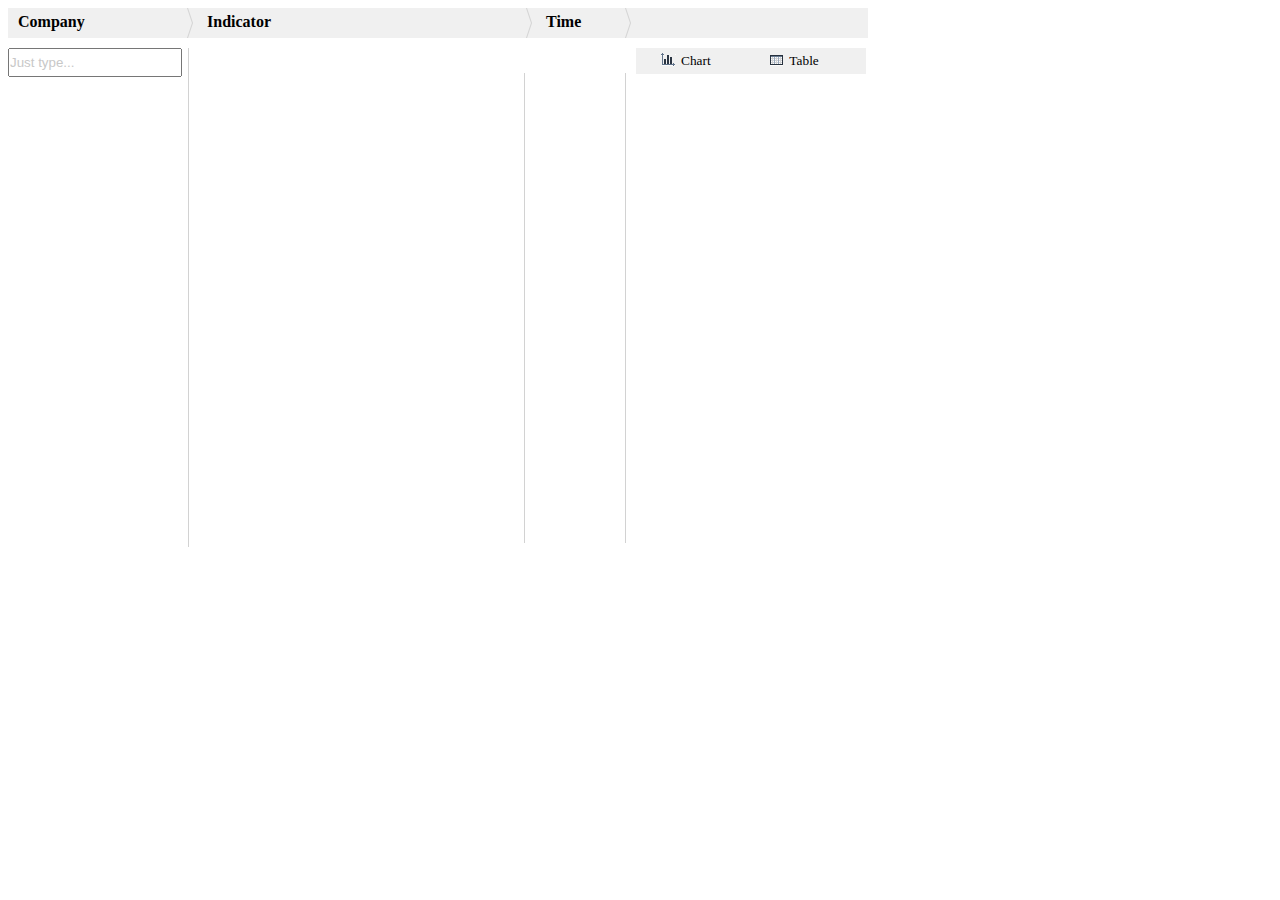
<file: f500/index.html>
﻿<!DOCTYPE html PUBLIC "-//W3C//DTD XHTML 1.0 Transitional//EN" "http://www.w3.org/TR/xhtml1/DTD/xhtml1-transitional.dtd">
<html xmlns="http://www.w3.org/1999/xhtml">
<head>
	<script type="text/javascript" src="http://code.jquery.com/jquery-1.7.2.min.js"></script>
	<script type="text/javascript" src="http://dev.knoema.com/app-script?version=2.0"></script>	
	<script type="text/javascript" src="js/fyn.js?version=1.1"></script>
	<link rel="stylesheet" href="css/site.css" type="text/css" />
	<title>Find your number </title>
</head>
<body>
	<div id="app-holder">
		<div id="steps">
			<div id="company">
				<span>Company</span>
				<img src="img/separator.png" alt="" />
			</div>
			<div id="indicator">
				<span>Indicator</span>
				<img src="img/separator.png" alt="" />
			</div>
			<div id="time">
				<span>Time</span>
				<img src="img/separator.png" alt=""  />
			</div>
		</div>
		<div class="step-container company">
			<input type="text" id="filter-company" value="Just type..." />
			<div id="list-company">
			</div>
		</div>
		<div class="step-container indicator">
			<div id="list-indicator">
			</div>
		</div>
		<div class="step-container time">
			<div id="list-time">
			</div>
		</div>
		<div class="last-step-container">
			<div id="result">
			</div>
			<div id="options">
				<div>
					<img src="img/chart.png" alt="chart" />
					<span>Chart</span>
				</div>
				<div>
					<img src="img/table.png" alt="table" />
					<span>Table</span>
				</div>
			</div>
			<div id="visualization">
			</div>
		</div>
	</div>
</body>
</html>
</file>
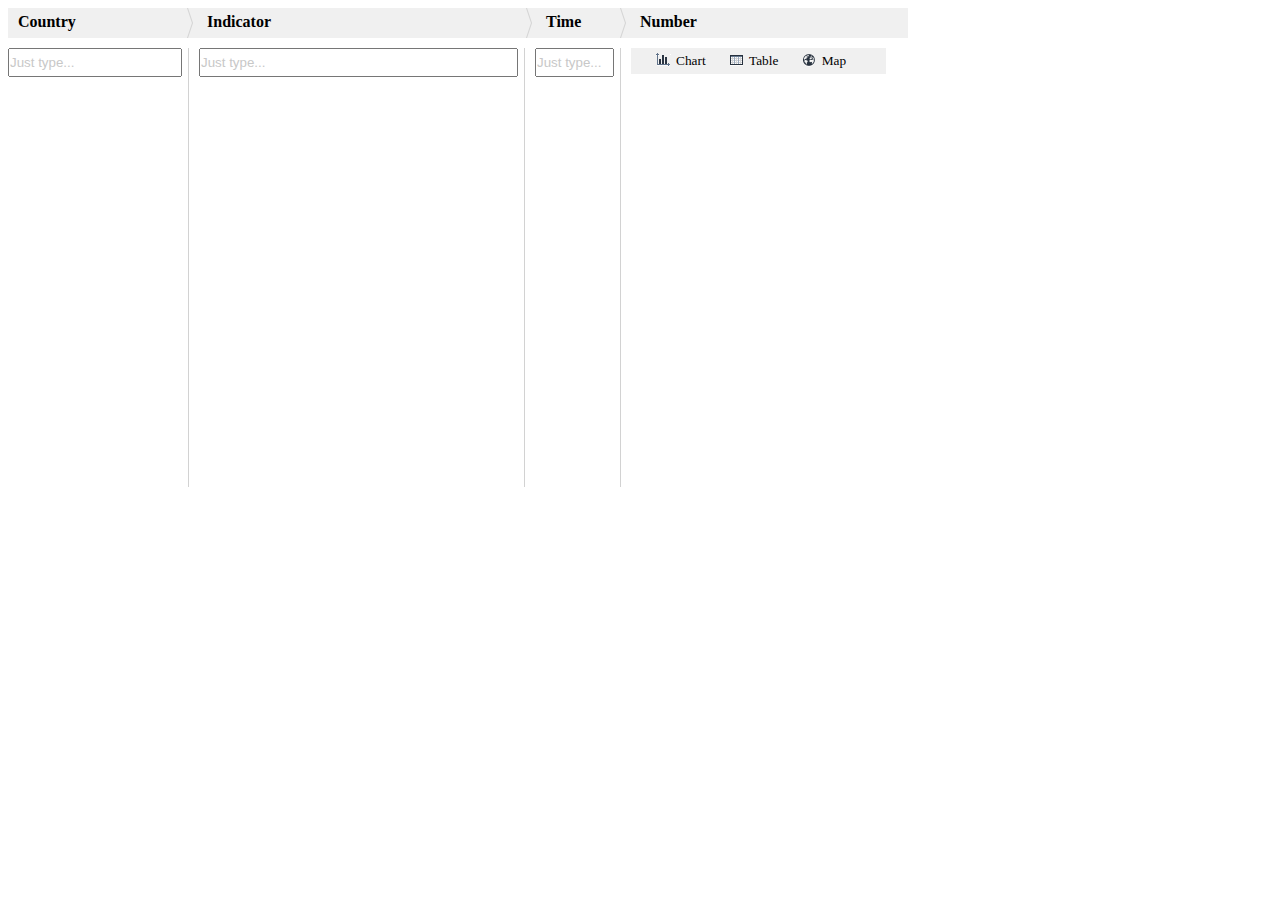
<file: fyn-Africa/index.html>
﻿<!DOCTYPE html PUBLIC "-//W3C//DTD XHTML 1.0 Transitional//EN" "http://www.w3.org/TR/xhtml1/DTD/xhtml1-transitional.dtd">
<html xmlns="http://www.w3.org/1999/xhtml">
<head>
	<script type="text/javascript" src="http://code.jquery.com/jquery-1.7.2.min.js"></script>
	<script type="text/javascript" src="http://dev.knoema.com/app-script?version=1.0"></script>	
	<script type="text/javascript" src="js/fyn.js?version=1.1"></script>
	<link rel="stylesheet" href="css/site.css" type="text/css" />
	<title>Find your number </title>
</head>
<body>
	<div id="app-holder">
		<div id="steps">
			<div id="country">
				<span>Country</span>
				<img src="img/separator.png" alt="" />
			</div>
			<div id="indicator">
				<span>Indicator</span>
				<img src="img/separator.png" alt="" />
			</div>
			<div id="time">
				<span>Time</span>
				<img src="img/separator.png" alt="" />
			</div>
			<div id="number">
				<div>
					Number</div>
			</div>
		</div>
		<div class="step-container country">
			<input type="text" id="filter-country" value="Just type..." />
			<div id="list-country">
			</div>
		</div>
		<div class="step-container indicator">
			<input type="text" id="filter-indicator" value="Just type..." />
			<div id="list-indicator">
			</div>
		</div>
		<div class="step-container time">
			<input type="text" id="filter-time" value="Just type..." />
			<div id="list-time">
			</div>
		</div>
		<div class="last-step-container">
			<div id="result">
			</div>
			<div id="options">
				<div>
					<img src="img/chart.png" alt="chart" />
					<span>Chart</span>
				</div>
				<div>
					<img src="img/table.png" alt="table" />
					<span>Table</span>
				</div>
				<div>
					<img src="img/map.png" alt="map" />
					<span>Map</span>
				</div>
			</div>
			<div id="visualization">
			</div>
		</div>
	</div>
</body>
</html>
</file>
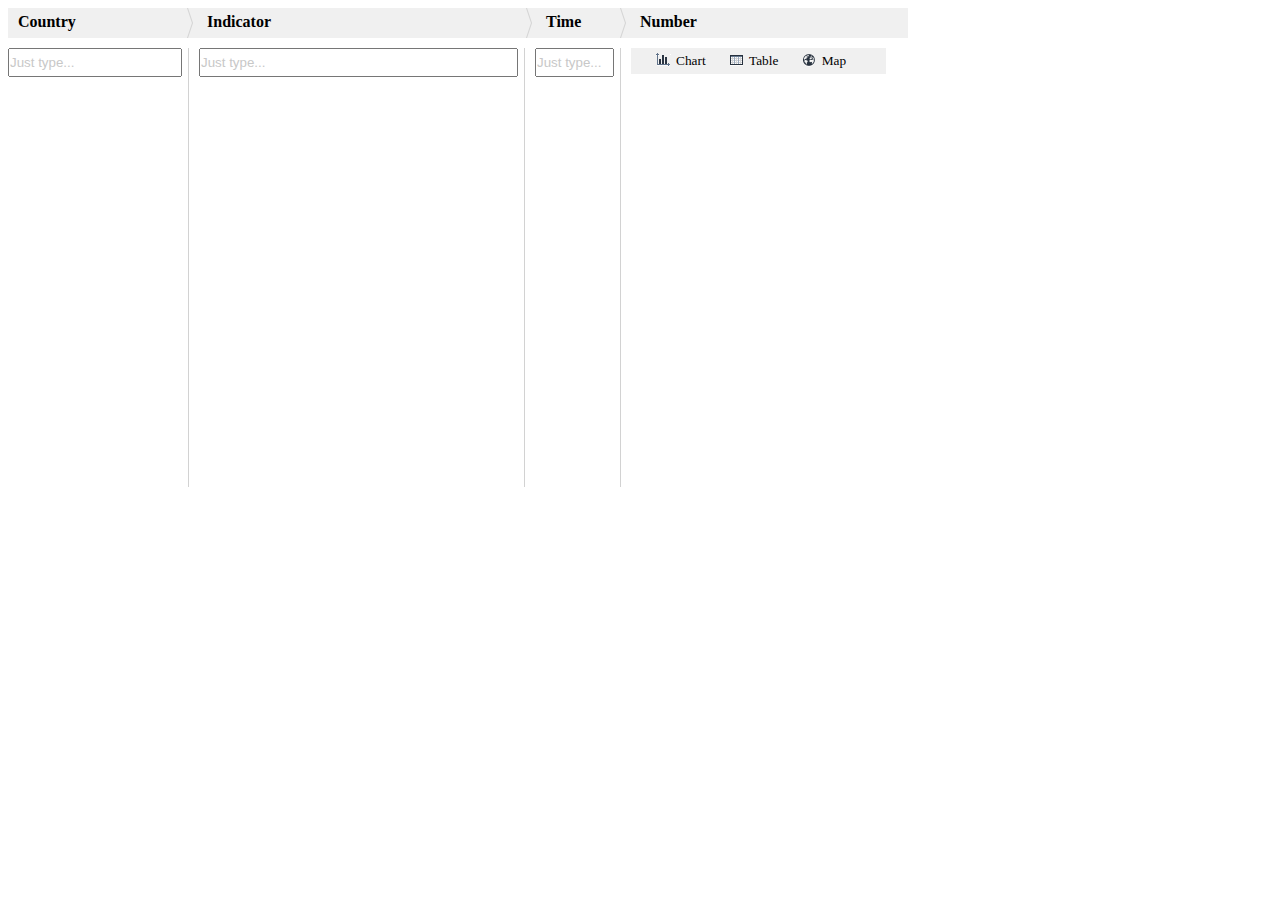
<file: fyn-ustravel/index.html>
﻿<!DOCTYPE html PUBLIC "-//W3C//DTD XHTML 1.0 Transitional//EN" "http://www.w3.org/TR/xhtml1/DTD/xhtml1-transitional.dtd">
<html xmlns="http://www.w3.org/1999/xhtml">
<head>
	<script type="text/javascript" src="http://code.jquery.com/jquery-1.7.2.min.js"></script>
	<script type="text/javascript" src="http://dev.knoema.com/app-script?version=1.0"></script>	
	<script type="text/javascript" src="js/fyn.js?version=1.1"></script>
	<link rel="stylesheet" href="css/site.css" type="text/css" />
	<title>Find your number </title>
</head>
<body>
	<div id="app-holder">
		<div id="steps">
			<div id="country">
				<span>Country</span>
				<img src="img/separator.png" alt="" />
			</div>
			<div id="indicator">
				<span>Indicator</span>
				<img src="img/separator.png" alt="" />
			</div>
			<div id="time">
				<span>Time</span>
				<img src="img/separator.png" alt="" />
			</div>
			<div id="number">
				<div>
					Number</div>
			</div>
		</div>
		<div class="step-container country">
			<input type="text" id="filter-country" value="Just type..." />
			<div id="list-country">
			</div>
		</div>
		<div class="step-container indicator">
			<input type="text" id="filter-indicator" value="Just type..." />
			<div id="list-indicator">
			</div>
		</div>
		<div class="step-container time">
			<input type="text" id="filter-time" value="Just type..." />
			<div id="list-time">
			</div>
		</div>
		<div class="last-step-container">
			<div id="result">
			</div>
			<div id="options">
				<div>
					<img src="img/chart.png" alt="chart" />
					<span>Chart</span>
				</div>
				<div>
					<img src="img/table.png" alt="table" />
					<span>Table</span>
				</div>
				<div>
					<img src="img/map.png" alt="map" />
					<span>Map</span>
				</div>
			</div>
			<div id="visualization">
			</div>
		</div>
	</div>
</body>
</html>
</file>
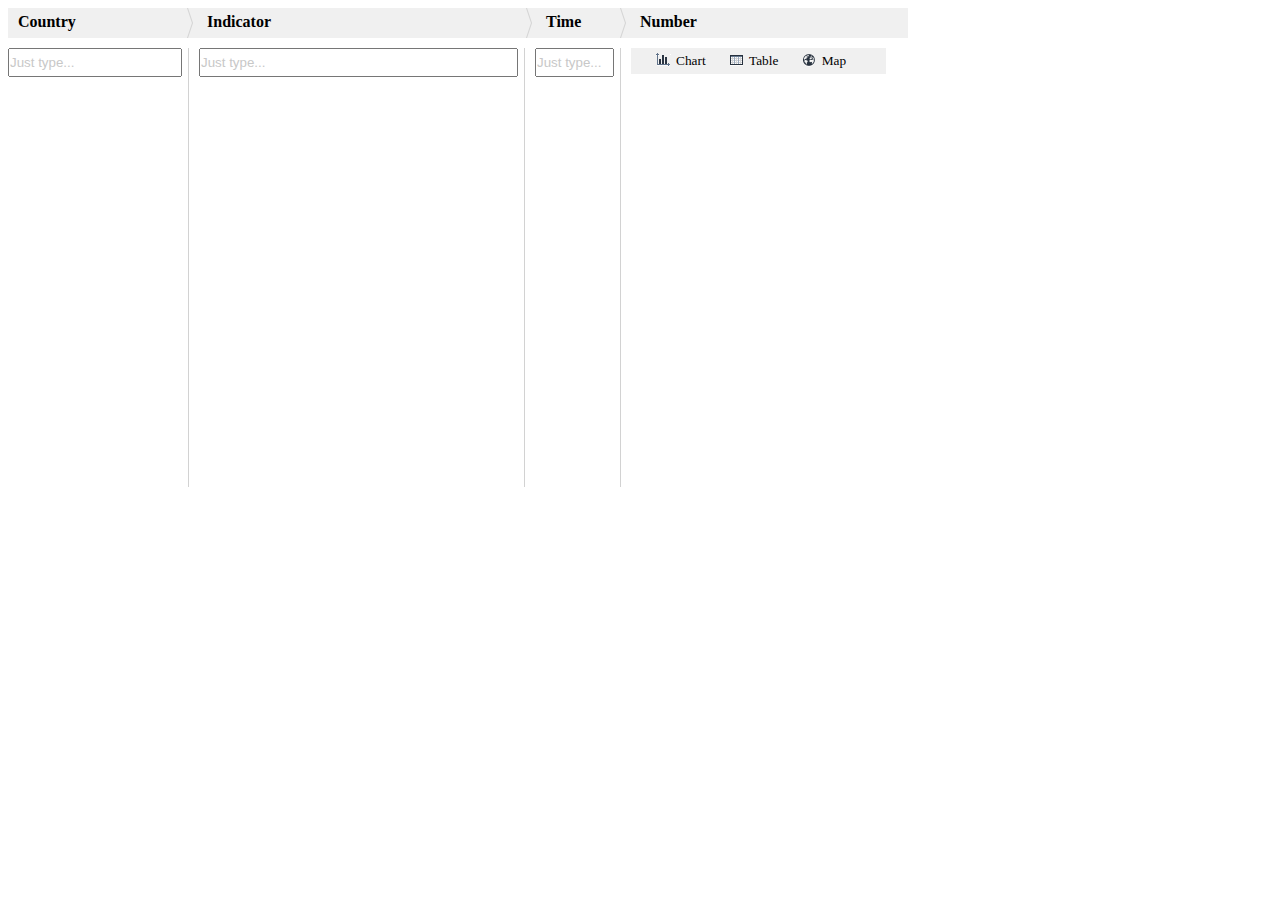
<file: fyn/index.html>
﻿<!DOCTYPE html PUBLIC "-//W3C//DTD XHTML 1.0 Transitional//EN" "http://www.w3.org/TR/xhtml1/DTD/xhtml1-transitional.dtd">
<html xmlns="http://www.w3.org/1999/xhtml">
<head>
	<script type="text/javascript" src="http://code.jquery.com/jquery-1.7.2.min.js"></script>
	<script type="text/javascript" src="http://dev.knoema.com/app-script?version=2.0"></script>	
	<script type="text/javascript" src="js/fyn.js?version=1.1"></script>
	<link rel="stylesheet" href="css/site.css" type="text/css" />
	<title>Find your number </title>
</head>
<body>
	<div id="app-holder">
		<div id="steps">
			<div id="country">
				<span>Country</span>
				<img src="img/separator.png" alt="" />
			</div>
			<div id="indicator">
				<span>Indicator</span>
				<img src="img/separator.png" alt="" />
			</div>
			<div id="time">
				<span>Time</span>
				<img src="img/separator.png" alt="" />
			</div>
			<div id="number">
				<div>
					Number</div>
			</div>
		</div>
		<div class="step-container country">
			<input type="text" id="filter-country" value="Just type..." />
			<div id="list-country">
			</div>
		</div>
		<div class="step-container indicator">
			<input type="text" id="filter-indicator" value="Just type..." />
			<div id="list-indicator">
			</div>
		</div>
		<div class="step-container time">
			<input type="text" id="filter-time" value="Just type..." />
			<div id="list-time">
			</div>
		</div>
		<div class="last-step-container">
			<div id="result">
			</div>
			<div id="options">
				<div>
					<img src="img/chart.png" alt="chart" />
					<span>Chart</span>
				</div>
				<div>
					<img src="img/table.png" alt="table" />
					<span>Table</span>
				</div>
				<div>
					<img src="img/map.png" alt="map" />
					<span>Map</span>
				</div>
			</div>
			<div id="visualization">
			</div>
		</div>
	</div>
</body>
</html>
</file>
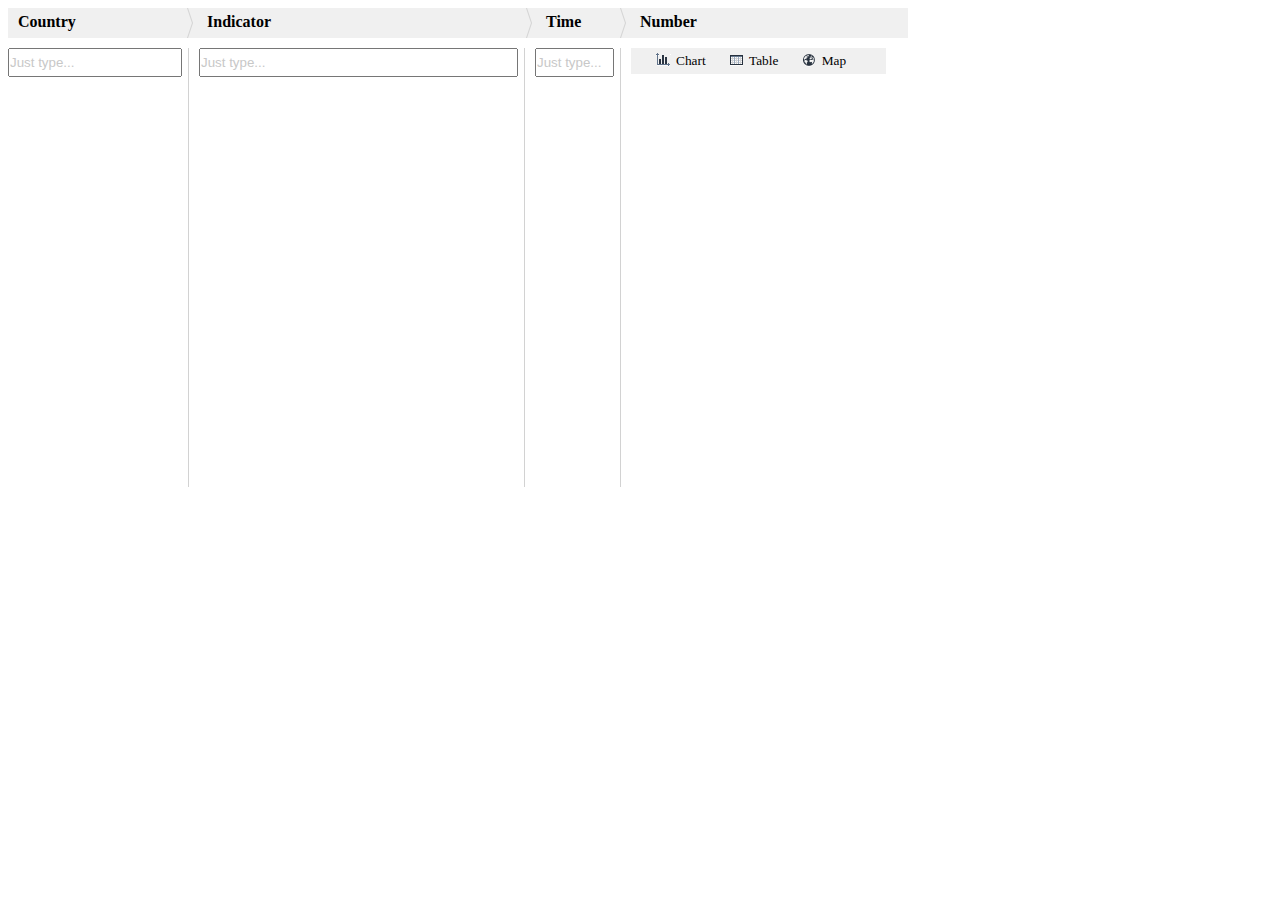
<file: Knoema.Applications.Fyn/index.html>
﻿<!DOCTYPE html PUBLIC "-//W3C//DTD XHTML 1.0 Transitional//EN" "http://www.w3.org/TR/xhtml1/DTD/xhtml1-transitional.dtd">
<html xmlns="http://www.w3.org/1999/xhtml">
<head>
	<script type="text/javascript" src="js/jquery-1.7.min.js"></script>
	<script type="text/javascript" src="js/fyn.js"></script>
	<script type="text/javascript" src="http://dev.knoema.org/js/knoema-app.js"></script>
	<script type="text/javascript">
		function InitApplication() {

			var app = new apps.findYourNumber();
			app.init();
		}
	</script>
	<link rel="stylesheet" href="css/site.css" type="text/css" />
	<title>Find your number </title>
</head>
<body>
	<div id="app-holder">
		<div id="steps">
			<div id="country">
				<span>Country</span>
				<img src="img/separator.png" alt="" />
			</div>
			<div id="indicator">
				<span>Indicator</span>
				<img src="img/separator.png" alt="" />
			</div>
			<div id="time">
				<span>Time</span>
				<img src="img/separator.png" alt="" />
			</div>
			<div id="number">
				<div>
					Number</div>
			</div>
		</div>
		<div class="step-container country">
			<input type="text" id="filter-country" value="Just type..." />
			<div id="list-country">
			</div>
		</div>
		<div class="step-container indicator">
			<input type="text" id="filter-indicator" value="Just type..." />
			<div id="list-indicator">
			</div>
		</div>
		<div class="step-container time">
			<input type="text" id="filter-time" value="Just type..." />
			<div id="list-time">
			</div>
		</div>
		<div class="last-step-container">
			<div id="result">
			</div>
			<div id="options">
				<div>
					<img src="img/chart.png" alt="chart" />
					<span>Chart</span>
				</div>
				<div>
					<img src="img/table.png" alt="table" />
					<span>Table</span>
				</div>
				<div>
					<img src="img/map.png" alt="map" />
					<span>Map</span>
				</div>
			</div>
			<div id="visualization">
			</div>
		</div>
	</div>
</body>
</html>
</file>
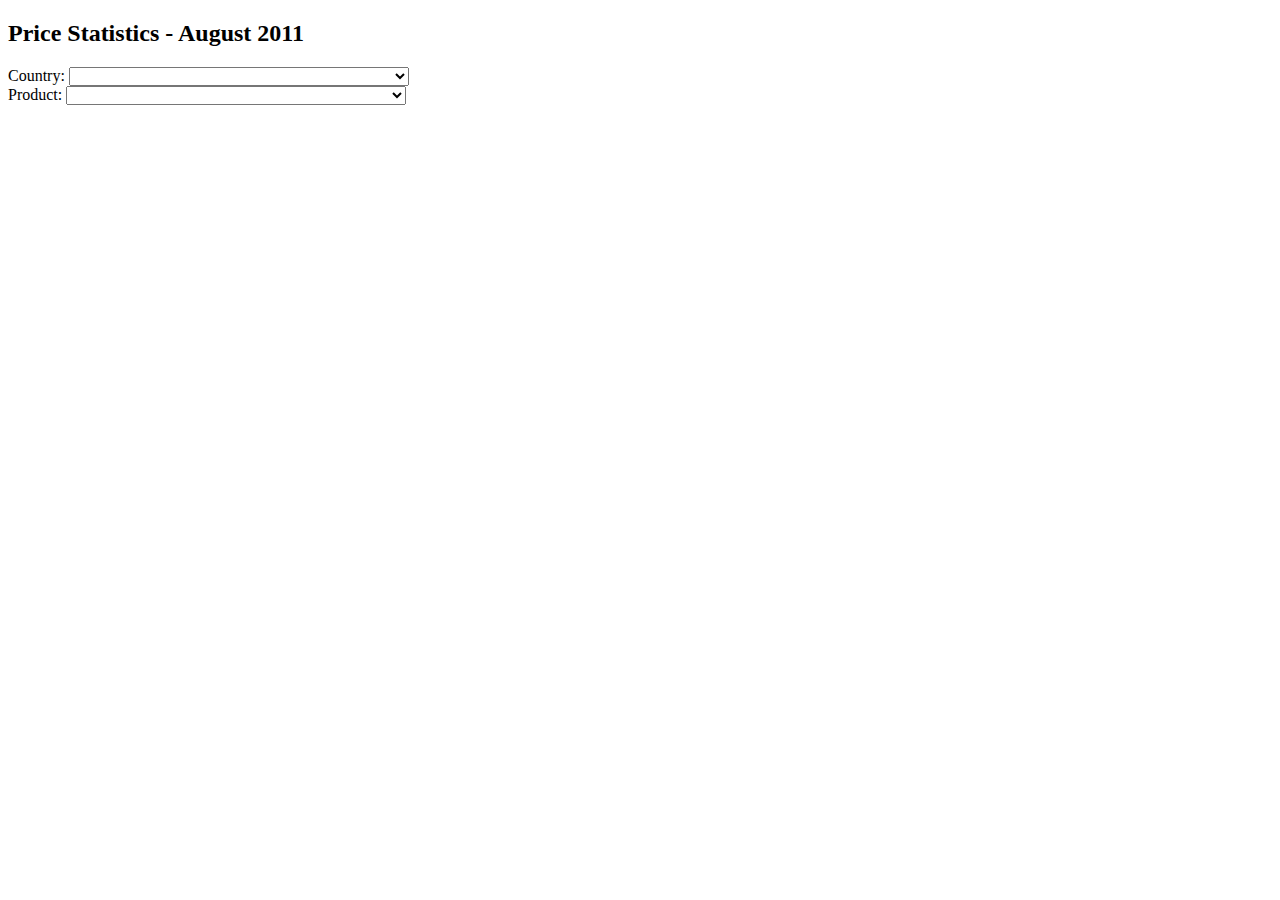
<file: sample/index.html>
<!doctype html>
<html>
<head>
	<title>Sample application </title>
	<script type="text/javascript" src="http://code.jquery.com/jquery-1.7.2.min.js"></script>
	<script type="text/javascript" src="http://dev.knoema.com/app-script?version=1.0"></script>
	<script type="text/javascript" src="js/sample.js"></script>
	<link rel="stylesheet" href="css/sample.css" type="text/css" />
</head>
<body>	
	<h2>
		Price Statistics - August 2011</h2>
	<div>
		<label for="country">
			Country:</label>
		<select id="country">
		</select>
	</div>
	<div>
		<label for="product">
			Product:</label>
		<select id="product">
		</select>
	</div>
	<div id="chart">
	</div>
</body>
</html>
</file>
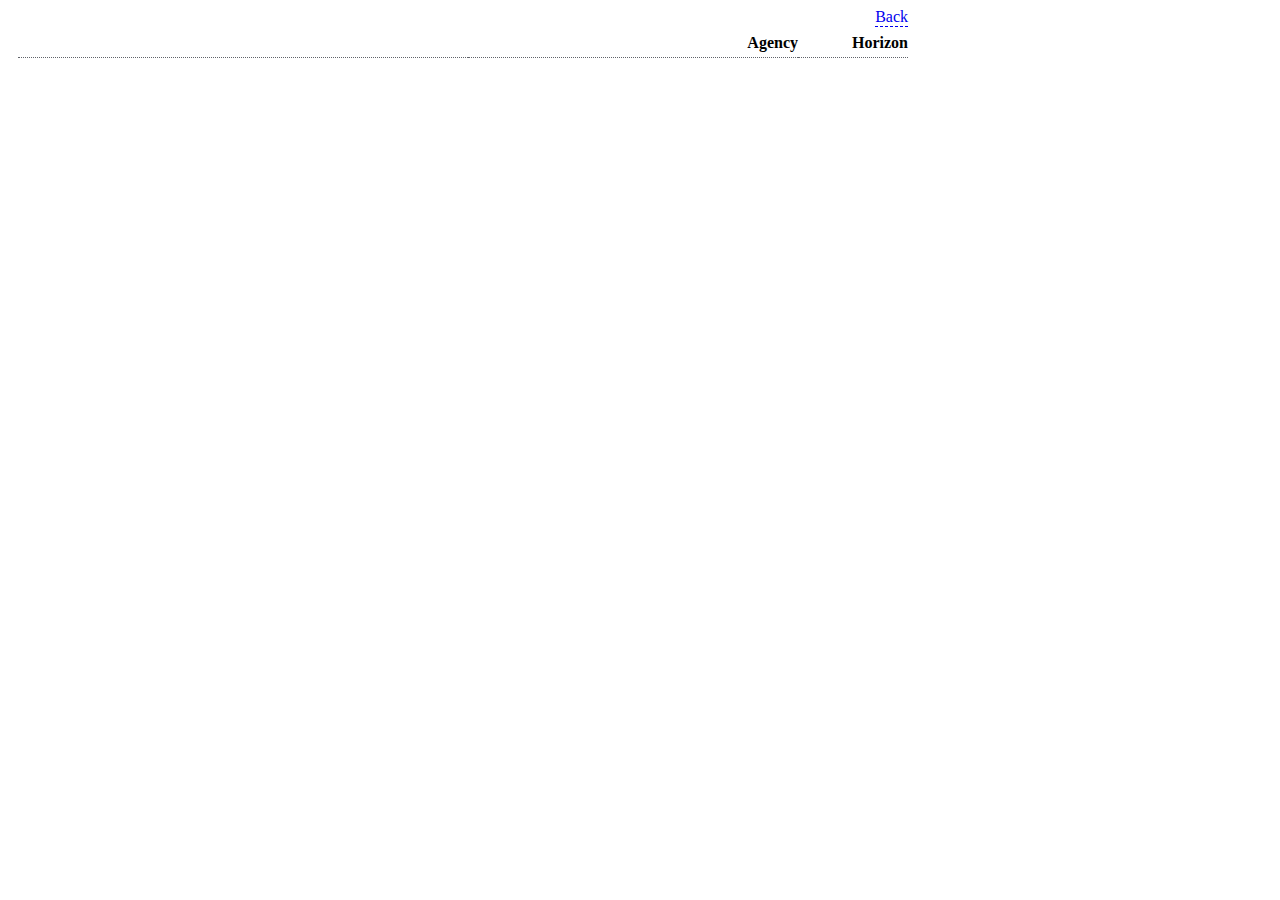
<file: ftt/explore.html>
﻿<!DOCTYPE html PUBLIC "-//W3C//DTD XHTML 1.0 Transitional//EN" "http://www.w3.org/TR/xhtml1/DTD/xhtml1-transitional.dtd">
<html xmlns="http://www.w3.org/1999/xhtml">
<head>
	<script type="text/javascript" src="http://code.jquery.com/jquery-1.7.2.min.js"></script>
	<script type="text/javascript" src="http://dev.knoema.com/app-script?version=1.0"></script>
	<script type="text/javascript" src="js/highcharts.js"></script>	
	<script type="text/javascript" src="js/ftt.js"></script>	
	<script type="text/javascript" src="js/charts.js"></script>	
	<script type="text/javascript">		
		Knoema.Helpers.ready(function () {
			var app = new apps.forecastTrackingTool();
			app.list();						
		});	
	</script>
	<link rel="stylesheet" href="css/site.css" type="text/css" />
	<title>Forecast Tracking Tool</title>
</head>
<body>
	<div id="app-holder">
		<div id="ftt-explore">
			<div id="header">
				<a href="javascript:history.go(-1)">Back</a>
				<div>
					&nbsp;
				</div>
			</div>
			<div id="filter">
				<label for="explore-filter">
					Filter:</label>
				<input type="text" id="explore-filter" />
			</div>
			<div id="tabs" style="display: none">
				<ul>
					<li class="active">List</li><li>Table</li><li>Map</li>
				</ul>
			</div>
			<div>
				<div id="list" class="tab-content">
					<div id="parameter">
						<div class="country">
							<div>
								&nbsp;
							</div>
						</div>
						<div id="countries">
						</div>
					</div>
					<div id="agency">
						<div class="country">
							<b>Agency</b></div>
						<div id="agencies">
						</div>
					</div>
					<div id="horizon">
						<div class="country">
							<b>Horizon</b></div>
						<div id="horizons">
						</div>
					</div>
				</div>
				<div class="tab-content hidden" id="table">
					<div id="statistics">
						<div id="legend-header">
							Best forecast accuracy
							<div id="tableLegend">
							</div>
						</div>
						<div id="statisticsOneYear">
						</div>
						<div id="statisticsTwoYears">
						</div>
					</div>
					<table style="display: none;">
						<tr>
							<th style="width: 60%">
								Country
							</th>
							<th style="width: 20%">
								1 year
							</th>
							<th style="width: 20%">
								2 years
							</th>
						</tr>
					</table>
				</div>
				<div class="tab-content hidden" id="map">
					<div id="map-header">
						Mean absolute error (MAE) <span class="selected">1 year</span> / <span>2 years</span>
						<div>
						</div>
					</div>
					<div id="ftt-map">
					</div>
				</div>
			</div>
		</div>
	</div>	
</body>
</html>
</file>
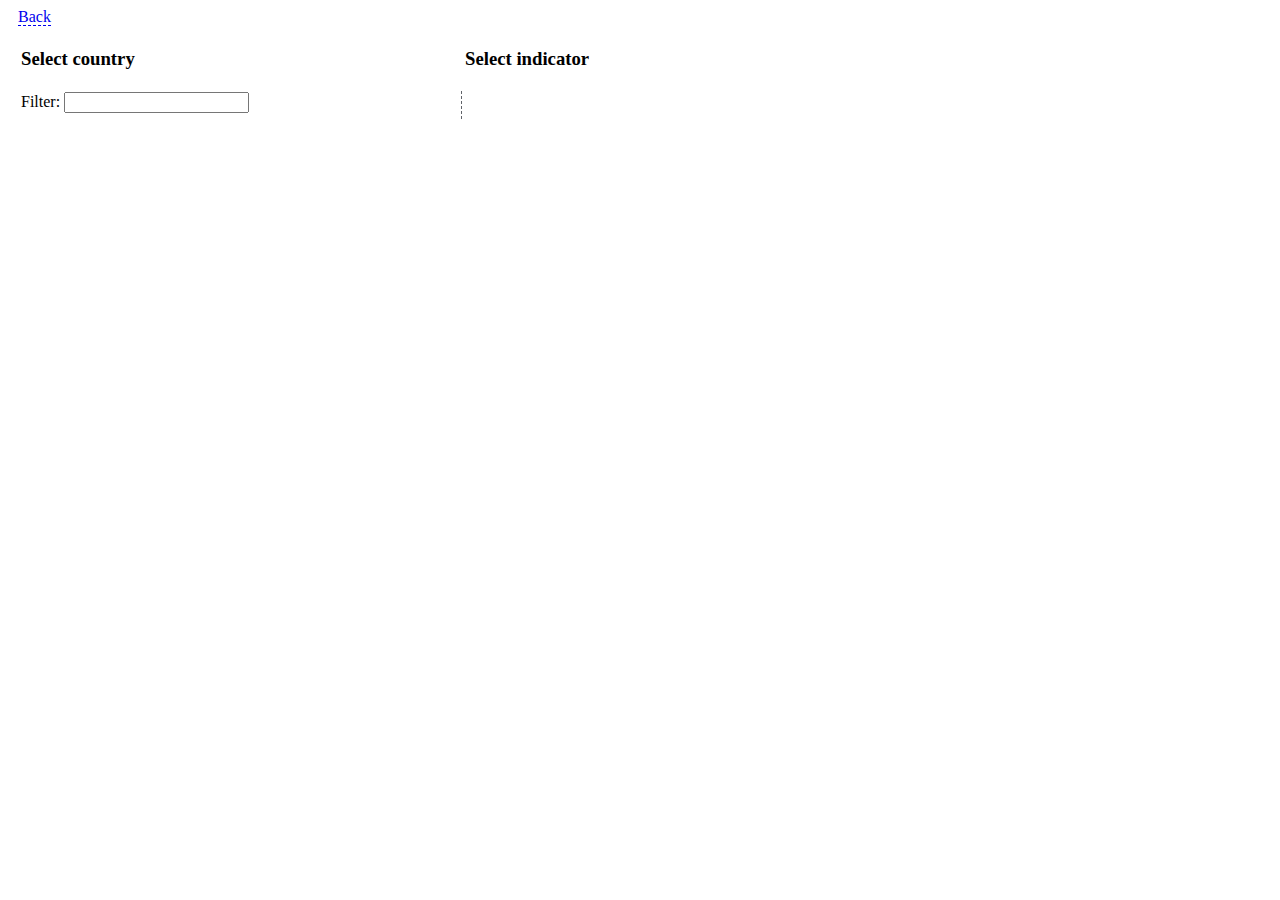
<file: ftt/selection.html>
﻿<!DOCTYPE html PUBLIC "-//W3C//DTD XHTML 1.0 Transitional//EN" "http://www.w3.org/TR/xhtml1/DTD/xhtml1-transitional.dtd">
<html xmlns="http://www.w3.org/1999/xhtml">
<head>
	<script type="text/javascript" src="http://code.jquery.com/jquery-1.7.2.min.js"></script>
	<script type="text/javascript" src="http://dev.knoema.com/app-script?version=1.0"></script>
	<script type="text/javascript" src="js/highcharts.js"></script>	
	<script type="text/javascript" src="js/ftt.js"></script>	
	<script type="text/javascript" src="js/charts.js"></script>	
	<script type="text/javascript">		
		Knoema.Helpers.ready(function () {
			var app = new apps.forecastTrackingTool();
			app.loadCountries();
			app.loadIndicators();							
		});	
	</script>
	<link rel="stylesheet" href="css/site.css" type="text/css" />
	<title>Forecast Tracking Tool</title>
</head>
<body>
	<div id="app-holder">
		<div id="ftt-selection">
			<div>
				<a href="index.html">Back</a></div>
			<table>
				<tr>
					<td>
						<h3>
							Select country</h3>
					</td>
					<td>
						<h3>
							Select indicator</h3>
					</td>
				</tr>
				<tr>
					<td id="left">
						<div id="filter">
							<label for="selection-filter">
								Filter:</label>
							<input type="text" id="selection-filter" /></div>
						<div id="countries">
						</div>
					</td>
					<td id="right">
						<div id="indicators">
						</div>
					</td>
				</tr>
			</table>
		</div>
	</div>
</body>
</html>
</file>
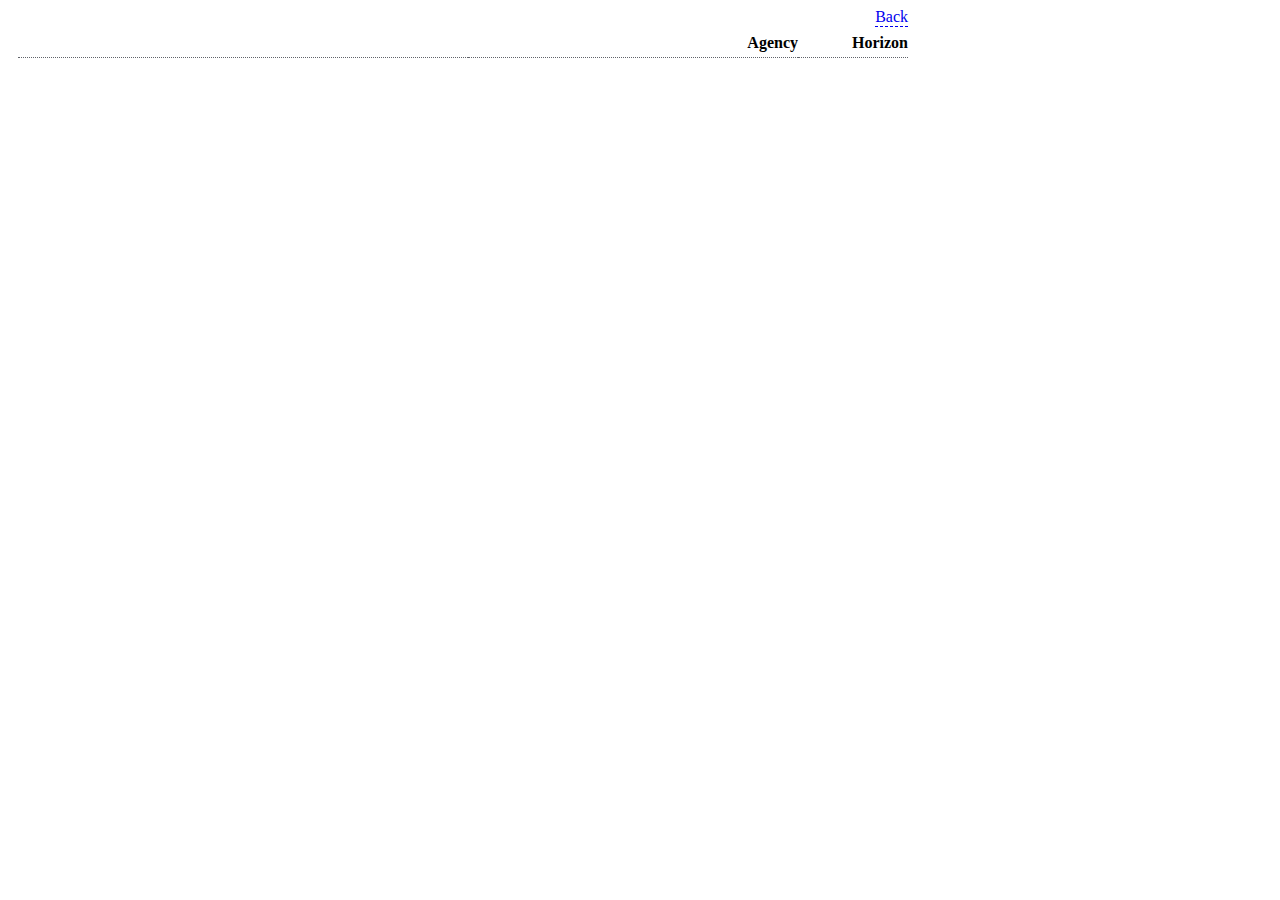
<file: Knoema.Applications.Ftt/explore.html>
﻿<!DOCTYPE html PUBLIC "-//W3C//DTD XHTML 1.0 Transitional//EN" "http://www.w3.org/TR/xhtml1/DTD/xhtml1-transitional.dtd">
<html xmlns="http://www.w3.org/1999/xhtml">
<head>
	<script type="text/javascript" src="js/jquery-1.7.min.js"></script>	
	<script type="text/javascript" src="js/highcharts.js"></script>
	<script type="text/javascript" src="js/ftt.js"></script>	
	<script type="text/javascript" src="js/charts.js"></script>
	<script type="text/javascript" src="http://dev.knoema.com/app-script"></script>
	<script type="text/javascript">

		function InitApplication() {

			var app = new apps.forecastTrackingTool();
			app.init(function(){
				app.list(utils.getUrlVar('indicator'), utils.getUrlVar('country'));
			});				

			var filter = '';
			$('input#explore-filter').on('keyup', function () {
				var val = $(this).val().toLowerCase();
				if (filter != val) {
					filter = val;
					$('div#countries').find('div.country').each(function () {
						var id = $(this).attr('id');
						if ((filter == '') || $(this).text().toLowerCase().indexOf(filter) != -1)
							$('div[id="' + $(this).attr('id') + '"]').show();
						else
							$('div[id="' + $(this).attr('id') + '"]').hide();
					});
				};
			});
		};

		$('div#tabs ul li').live('click', function () {
			var app = new apps.forecastTrackingTool();
			if (!$(this).hasClass('active')) {
				$(this).closest("ul").find('li').removeClass('active');
				$(this).addClass('active');

				$('div.tab-content').addClass('hidden');
				switch ($(this).text()) {
					case 'List':
						$('div#filter').show();
						$('div#list').removeClass('hidden');
						break;
					case 'Table':

						// Show table container
						$('div#filter').hide();
						$('div#table').removeClass('hidden');

						// IF the first time, load table
						if ($('div#ftt-explore div#table table').find('tr').length == 1)
							app.table(utils.getUrlVar('indicator'));
						break;
					case 'Map':

						// Show maps container
						$('div#filter').hide();
						$('div#map').removeClass('hidden');

						// IF the first time, load map
						if ($('div#map').find('svg').length == 0) {

							var measure = app.getMeasureAbsoluteErrorForOneYear();
							app.map(utils.getUrlVar('indicator'), measure.value);

							$('div#map div#map-header span').click(function () {

								$('div#map div#map-header span').removeClass('selected');
								$(this).toggleClass('selected');

								measure = app.getMeasureAbsoluteErrorForOneYear();
								if ($(this).text() == '2 years')
									measure = app.getMeasureAbsoluteErrorForTwoYears();

								app.map(utils.getUrlVar('indicator'), measure.value);
							});
						}
						break;
					default:
						break;
				};

			};
			return false;
		});

	</script>
	<link rel="stylesheet" href="css/site.css" type="text/css" />
	<title>Forecast Tracking Tool</title>
</head>
<body>
	<div id="app-holder">
		<div id="ftt-explore">
			<div id="header">
				<a href="javascript:history.go(-1)">Back</a>
				<div>
					&nbsp;
				</div>
			</div>
			<div id="filter">
				<label for="explore-filter">
					Filter:</label>
				<input type="text" id="explore-filter" />
			</div>
			<div id="tabs" style="display: none">
				<ul>
					<li class="active">List</li><li>Table</li><li>Map</li>
				</ul>
			</div>
			<div>
				<div id="list" class="tab-content">
					<div id="parameter">
						<div class="country">
							<div>
								&nbsp;
							</div>
						</div>
						<div id="countries">
						</div>
					</div>
					<div id="agency">
						<div class="country">
							<b>Agency</b></div>
						<div id="agencies">
						</div>
					</div>
					<div id="horizon">
						<div class="country">
							<b>Horizon</b></div>
						<div id="horizons">
						</div>
					</div>
				</div>
				<div class="tab-content hidden" id="table">
					<div id="statistics">
						<div id="legend-header">
							Best forecast accuracy
							<div id="tableLegend">
							</div>
						</div>
						<div id="statisticsOneYear">
						</div>
						<div id="statisticsTwoYears">
						</div>
					</div>
					<table style="display: none;">
						<tr>
							<th style="width: 60%">
								Country
							</th>
							<th style="width: 20%">
								1 year
							</th>
							<th style="width: 20%">
								2 years
							</th>
						</tr>
					</table>
				</div>
				<div class="tab-content hidden" id="map">
					<div id="map-header">
						Mean absolute error (MAE) <span class="selected">1 year</span> / <span>2 years</span>
						<div>
						</div>
					</div>
					<div id="ftt-map">
					</div>
				</div>
			</div>
		</div>
	</div>	
</body>
</html>
</file>
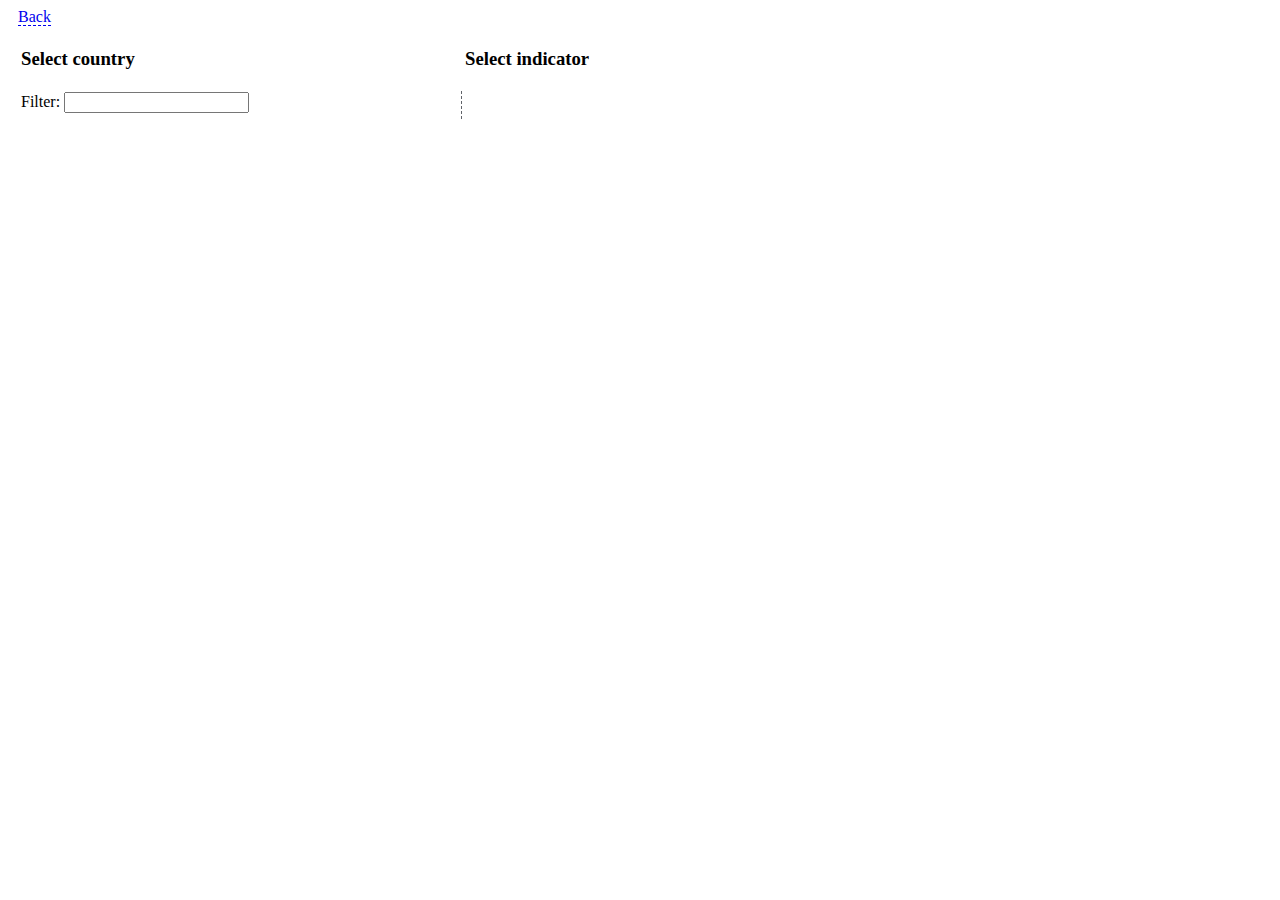
<file: Knoema.Applications.Ftt/selection.html>
﻿<!DOCTYPE html PUBLIC "-//W3C//DTD XHTML 1.0 Transitional//EN" "http://www.w3.org/TR/xhtml1/DTD/xhtml1-transitional.dtd">
<html xmlns="http://www.w3.org/1999/xhtml">
<head>
	<script type="text/javascript" src="js/jquery-1.7.min.js"></script>	
	<script type="text/javascript" src="js/highcharts.js"></script>
	<script type="text/javascript" src="js/ftt.js"></script>	
	<script type="text/javascript" src="js/charts.js"></script>
	<script type="text/javascript" src="http://dev.knoema.com/app-script"></script>
	<script type="text/javascript">

		function InitApplication() {

			var app = new apps.forecastTrackingTool();
			app.init(function(){
					app.loadCountries(function(){
						$('div#countries').find('a').click(function(){
							changeUrl($(this));
						});
					});
					app.loadIndicators(function(){
						$('div#indicators').find('a').click(function(){
							changeUrl($(this));
						});
					});
			});		

			var filter = '';
			$('input#selection-filter').on('keyup', function () {
				var val = $(this).val().toLowerCase();
				if (filter != val) {
					filter = val;
					$('div#countries').find('div').each(function () {
						if ((filter == '') || $(this).find('a').text().toLowerCase().indexOf(filter) != -1)
							$(this).show();
						else
							$(this).hide();
					});
				}
			});
		};
		
		function changeUrl(link){
			
			var result = '';
			var token = utils.parseAccessToken();
			if (token != null)
				result = '#' + token;
			
			$(link).attr('href', $(link).attr('href') + result);
		};
		
				
		

	</script>
	<link rel="stylesheet" href="css/site.css" type="text/css" />
	<title>Forecast Tracking Tool</title>
</head>
<body>
	<div id="app-holder">
		<div id="ftt-selection">
			<div>
				<a href="index.html">Back</a></div>
			<table>
				<tr>
					<td>
						<h3>
							Select country</h3>
					</td>
					<td>
						<h3>
							Select indicator</h3>
					</td>
				</tr>
				<tr>
					<td id="left">
						<div id="filter">
							<label for="selection-filter">
								Filter:</label>
							<input type="text" id="selection-filter" /></div>
						<div id="countries">
						</div>
					</td>
					<td id="right">
						<div id="indicators">
						</div>
					</td>
				</tr>
			</table>
		</div>
	</div>
</body>
</html>
</file>
<file: f500/css/site.css>
﻿body
{
	font-family: Calibri, Tahoma;
	font-size: 16px;
}

div#app-holder div#steps
{
	height: 30px;
	background-color: #F0F0F0;
	width:860px;
}

div#app-holder div#steps div
{
	display: inline-block;
}

div#app-holder div#steps span
{
	font-weight: bold;
	padding: 5px 0 0 10px;
	height: 25px;
	float: left;
}

div#app-holder div#steps img
{
	float: right;
}

div#app-holder div#steps div#company
{
	width: 185px;
}

div#app-holder div#steps div#indicator
{
	width: 335px;
}

div#app-holder div#steps div#time
{
	width: 95px;
}

div#app-holder div#steps div#number
{
	width: 255px;
}

div#app-holder div#steps div#number div
{
	float: left;
	display: inline-block;
	height: 25px;
	margin: 5px 0 0 10px;
	font-weight: bold;
}

div#app-holder div.step-container
{
	border-right: 1px solid #D2D2D2;
	float: left;
	font-size: 10pt;
}

div#app-holder div.step-container.company
{
	margin-top: 10px;
	width:180px;
}

div#app-holder div.step-container.company input
{
	height: 25px;
	padding: 0px;
	color: #c8c8c8;
	width: 170px;
}

div#app-holder div.step-container.company div
{
	margin: 10px 10px 0 0px;
}

div#app-holder div.step-container.indicator
{
	margin-top: 35px;
	width: 335px;
}

div#app-holder div.step-container.indicator input
{
	height: 25px;
	padding: 0px;
	color: #c8c8c8;
	width: 315px;
	margin:0px 10px;
}

div#app-holder div.step-container.indicator div
{
	margin: 10px 10px 0 10px;
}

div#app-holder div.step-container.time
{
	margin-top: 35px;
	width: 100px;
}

div#app-holder div.step-container.time input
{
	height: 25px;
	padding: 0px;
	color: #c8c8c8;
	width: 120px;
	margin: 0px 10px 0 10px;
}

div#app-holder div.step-container.time div
{
	margin: 10px 10px 0 10px;
}

div.step-container.company div, div.step-container.indicator div, div.step-container.time div
{
	height: 460px;
	overflow-y: auto;
}

div#app-holder div.last-step-container
{
	display: inline-block;
	width: 240px;
	height: 445px;
	float: none;
	font-size: 10pt;
	margin-top: 10px;
}

div#app-holder div.last-step-container div#options
{
	background-color: #F0F0F0;
	padding: 5px;
	margin: 0px 0 0 10px;
	
}

div#app-holder div.last-step-container div#options div
{
	display: inline-block;
	margin-left: 20px;
	cursor: pointer;
	width:85px;
}

div#app-holder div.last-step-container div#options img
{
	float: left;
	padding-right: 5px;
}

div#app-holder div.last-step-container div.number
{
	margin: 0px 0 10px 10px;
	font-weight: bold;
	font-size: 18pt;
	border: 1px dashed #D2D2D2;
	text-align: center;	
}

div#app-holder div.last-step-container div.unit
{
	font-size:10pt;
	margin-top:5px;	
	font-weight:normal;
}

div#app-holder div.last-step-container div.no-number
{
	margin: 0px 0 10px 10px;
	border: 1px dashed #D2D2D2;
	text-align: center;
	font-size: 10pt;
	font-weight: normal;
}

div#app-holder div.last-step-container div.map, div.last-step-container div.chart
{
	width: 245px;
	height: 150px;
	margin: 10px 0 0 10px;
}

div#app-holder div.last-step-container div.table
{
	width: 245px;
	height: 330px;
	margin: 10px 0 0 20px;
}

div#app-holder div.last-step-container div#result div.chart
{
	width: 245px;
	height: 150px;
	margin: 10px 0 0 10px;
}

div#app-holder div.step-container ul
{
	padding: 0px;
	margin: 0px;
	list-style-type: none;
}

div#app-holder div.step-container ul li
{
	margin: 0 5px;
	padding: 2px;
	cursor: pointer;
}

div#app-holder div.step-container.time ul li
{
	margin: 0 2px;
	padding: 0px;
	cursor: pointer;
	display:inline;
	font-size: 13px;
}
div#app-holder div.step-container ul li:hover
{
	background-color: #F0F0F0;
}

div#app-holder div.step-container ul li.selected
{
	background-color: #059BDA;
	color:#fff;
}

div#app-holder div.step-container ul li.capital
{
	font-weight: bold;
}

div#app-holder div.last-step-container  div.fields
{
	margin:10px 10px 0 15px;
	height:350px;
	overflow-y:auto;
}

div#app-holder div.last-step-container  div.field 
{
	margin-bottom:5px;
}

div#app-holder div.last-step-container  div.field  span.property
{
	font-weight:bold;	
	margin-right:5px;
}
</file>
<file: fyn-Africa/css/site.css>
﻿body
{
	font-family: Calibri, Tahoma;
	font-size: 16px;
}

div#app-holder div#steps
{
	height: 30px;
	background-color: #F0F0F0;
	width:900px;
}

div#app-holder div#steps div
{
	display: inline-block;
}

div#app-holder div#steps span
{
	font-weight: bold;
	padding: 5px 0 0 10px;
	height: 25px;
	float: left;
}

div#app-holder div#steps img
{
	float: right;
}

div#app-holder div#steps div#country
{
	width: 185px;
}

div#app-holder div#steps div#indicator
{
	width: 335px;
}

div#app-holder div#steps div#time
{
	width: 90px;
}

div#app-holder div#steps div#number
{
	width: 255px;
}

div#app-holder div#steps div#number div
{
	float: left;
	display: inline-block;
	height: 25px;
	margin: 5px 0 0 10px;
	font-weight: bold;
}

div#app-holder div.step-container
{
	margin-top: 10px;
	border-right: 1px solid #D2D2D2;
	float: left;
	font-size: 10pt;
}

div#app-holder div.step-container.country
{
	width:180px;
}

div#app-holder div.step-container.country input
{
	height: 25px;
	padding: 0px;
	color: #c8c8c8;
	width: 170px;
}

div#app-holder div.step-container.country div
{
	margin: 10px 10px 0 0px;
}

div#app-holder div.step-container.indicator
{
	width: 335px;
}

div#app-holder div.step-container.indicator input
{
	height: 25px;
	padding: 0px;
	color: #c8c8c8;
	width: 315px;
	margin:0px 10px;
}

div#app-holder div.step-container.indicator div
{
	margin: 10px 10px 0 10px;
}

div#app-holder div.step-container.time
{
	width: 95px;
}

div#app-holder div.step-container.time input
{
	height: 25px;
	padding: 0px;
	color: #c8c8c8;
	width: 75px;
	margin: 0px 10px 0 10px;
}

div#app-holder div.step-container.time div
{
	margin: 10px 10px 0 10px;
}

div.step-container.country div, div.step-container.indicator div, div.step-container.time div
{
	height: 400px;
	overflow-y: auto;
}

div#app-holder div.last-step-container
{
	display: inline-block;
	width: 265px;
	height: 445px;
	float: none;
	font-size: 10pt;
	margin-top: 10px;
}

div#app-holder div.last-step-container div#options
{
	background-color: #F0F0F0;
	padding: 5px;
	margin: 0px 0 0 10px;
	
}

div#app-holder div.last-step-container div#options div
{
	display: inline-block;
	margin-left: 20px;
	cursor: pointer;
}

div#app-holder div.last-step-container div#options img
{
	float: left;
	padding-right: 5px;
}

div#app-holder div.last-step-container div.number
{
	margin: 0px 0 10px 10px;
	font-weight: bold;
	font-size: 18pt;
	border: 1px dashed #D2D2D2;
	text-align: center;	
}

div#app-holder div.last-step-container div.unit
{
	font-size:10pt;
	margin-top:5px;	
	font-weight:normal;
}

div#app-holder div.last-step-container div.no-number
{
	margin: 0px 0 10px 10px;
	border: 1px dashed #D2D2D2;
	text-align: center;
	font-size: 10pt;
	font-weight: normal;
}

div#app-holder div.last-step-container div.map, div.last-step-container div.chart
{
	width: 245px;
	height: 150px;
	margin: 10px 0 0 10px;
}

div#app-holder div.last-step-container div.table
{
	width: 245px;
	height: 330px;
	margin: 10px 0 0 20px;
}

div#app-holder div.last-step-container div#result div.chart
{
	width: 245px;
	height: 150px;
	margin: 10px 0 0 10px;
}

div#app-holder div.step-container ul
{
	padding: 0px;
	margin: 0px;
	list-style-type: none;
}

div#app-holder div.step-container ul li
{
	margin: 0 10px;
	padding: 2px;
	cursor: pointer;
}

div#app-holder div.step-container ul li:hover
{
	background-color: #F0F0F0;
}

div#app-holder div.step-container ul li.selected
{
	background-color: #059BDA;
	color:#fff;
}

div#app-holder div.step-container ul li.capital
{
	font-weight: bold;
}

div#app-holder div.last-step-container  div.fields
{
	margin:10px 10px 0 15px;
	height:350px;
	overflow-y:auto;
}

div#app-holder div.last-step-container  div.field 
{
	margin-bottom:5px;
}

div#app-holder div.last-step-container  div.field  span.property
{
	font-weight:bold;	
	margin-right:5px;
}
</file>
<file: fyn-ustravel/css/site.css>
﻿body
{
	font-family: Calibri, Tahoma;
	font-size: 16px;
}

div#app-holder div#steps
{
	height: 30px;
	background-color: #F0F0F0;
	width:900px;
}

div#app-holder div#steps div
{
	display: inline-block;
}

div#app-holder div#steps span
{
	font-weight: bold;
	padding: 5px 0 0 10px;
	height: 25px;
	float: left;
}

div#app-holder div#steps img
{
	float: right;
}

div#app-holder div#steps div#country
{
	width: 185px;
}

div#app-holder div#steps div#indicator
{
	width: 335px;
}

div#app-holder div#steps div#time
{
	width: 90px;
}

div#app-holder div#steps div#number
{
	width: 255px;
}

div#app-holder div#steps div#number div
{
	float: left;
	display: inline-block;
	height: 25px;
	margin: 5px 0 0 10px;
	font-weight: bold;
}

div#app-holder div.step-container
{
	margin-top: 10px;
	border-right: 1px solid #D2D2D2;
	float: left;
	font-size: 10pt;
}

div#app-holder div.step-container.country
{
	width:180px;
}

div#app-holder div.step-container.country input
{
	height: 25px;
	padding: 0px;
	color: #c8c8c8;
	width: 170px;
}

div#app-holder div.step-container.country div
{
	margin: 10px 10px 0 0px;
}

div#app-holder div.step-container.indicator
{
	width: 335px;
}

div#app-holder div.step-container.indicator input
{
	height: 25px;
	padding: 0px;
	color: #c8c8c8;
	width: 315px;
	margin:0px 10px;
}

div#app-holder div.step-container.indicator div
{
	margin: 10px 10px 0 10px;
}

div#app-holder div.step-container.time
{
	width: 95px;
}

div#app-holder div.step-container.time input
{
	height: 25px;
	padding: 0px;
	color: #c8c8c8;
	width: 75px;
	margin: 0px 10px 0 10px;
}

div#app-holder div.step-container.time div
{
	margin: 10px 10px 0 10px;
}

div.step-container.country div, div.step-container.indicator div, div.step-container.time div
{
	height: 400px;
	overflow-y: auto;
}

div#app-holder div.last-step-container
{
	display: inline-block;
	width: 265px;
	height: 445px;
	float: none;
	font-size: 10pt;
	margin-top: 10px;
}

div#app-holder div.last-step-container div#options
{
	background-color: #F0F0F0;
	padding: 5px;
	margin: 0px 0 0 10px;
	
}

div#app-holder div.last-step-container div#options div
{
	display: inline-block;
	margin-left: 20px;
	cursor: pointer;
}

div#app-holder div.last-step-container div#options img
{
	float: left;
	padding-right: 5px;
}

div#app-holder div.last-step-container div.number
{
	margin: 0px 0 10px 10px;
	font-weight: bold;
	font-size: 18pt;
	border: 1px dashed #D2D2D2;
	text-align: center;	
}

div#app-holder div.last-step-container div.unit
{
	font-size:10pt;
	margin-top:5px;	
	font-weight:normal;
}

div#app-holder div.last-step-container div.no-number
{
	margin: 0px 0 10px 10px;
	border: 1px dashed #D2D2D2;
	text-align: center;
	font-size: 10pt;
	font-weight: normal;
}

div#app-holder div.last-step-container div.map, div.last-step-container div.chart
{
	width: 245px;
	height: 150px;
	margin: 10px 0 0 10px;
}

div#app-holder div.last-step-container div.table
{
	width: 245px;
	height: 330px;
	margin: 10px 0 0 20px;
}

div#app-holder div.last-step-container div#result div.chart
{
	width: 245px;
	height: 150px;
	margin: 10px 0 0 10px;
}

div#app-holder div.step-container ul
{
	padding: 0px;
	margin: 0px;
	list-style-type: none;
}

div#app-holder div.step-container ul li
{
	margin: 0 10px;
	padding: 2px;
	cursor: pointer;
}

div#app-holder div.step-container ul li:hover
{
	background-color: #F0F0F0;
}

div#app-holder div.step-container ul li.selected
{
	background-color: #059BDA;
	color:#fff;
}

div#app-holder div.step-container ul li.capital
{
	font-weight: bold;
}

div#app-holder div.last-step-container  div.fields
{
	margin:10px 10px 0 15px;
	height:350px;
	overflow-y:auto;
}

div#app-holder div.last-step-container  div.field 
{
	margin-bottom:5px;
}

div#app-holder div.last-step-container  div.field  span.property
{
	font-weight:bold;	
	margin-right:5px;
}
</file>
<file: fyn/css/site.css>
﻿body
{
	font-family: Calibri, Tahoma;
	font-size: 16px;
}

div#app-holder div#steps
{
	height: 30px;
	background-color: #F0F0F0;
	width:900px;
}

div#app-holder div#steps div
{
	display: inline-block;
}

div#app-holder div#steps span
{
	font-weight: bold;
	padding: 5px 0 0 10px;
	height: 25px;
	float: left;
}

div#app-holder div#steps img
{
	float: right;
}

div#app-holder div#steps div#country
{
	width: 185px;
}

div#app-holder div#steps div#indicator
{
	width: 335px;
}

div#app-holder div#steps div#time
{
	width: 90px;
}

div#app-holder div#steps div#number
{
	width: 255px;
}

div#app-holder div#steps div#number div
{
	float: left;
	display: inline-block;
	height: 25px;
	margin: 5px 0 0 10px;
	font-weight: bold;
}

div#app-holder div.step-container
{
	margin-top: 10px;
	border-right: 1px solid #D2D2D2;
	float: left;
	font-size: 10pt;
}

div#app-holder div.step-container.country
{
	width:180px;
}

div#app-holder div.step-container.country input
{
	height: 25px;
	padding: 0px;
	color: #c8c8c8;
	width: 170px;
}

div#app-holder div.step-container.country div
{
	margin: 10px 10px 0 0px;
}

div#app-holder div.step-container.indicator
{
	width: 335px;
}

div#app-holder div.step-container.indicator input
{
	height: 25px;
	padding: 0px;
	color: #c8c8c8;
	width: 315px;
	margin:0px 10px;
}

div#app-holder div.step-container.indicator div
{
	margin: 10px 10px 0 10px;
}

div#app-holder div.step-container.time
{
	width: 95px;
}

div#app-holder div.step-container.time input
{
	height: 25px;
	padding: 0px;
	color: #c8c8c8;
	width: 75px;
	margin: 0px 10px 0 10px;
}

div#app-holder div.step-container.time div
{
	margin: 10px 10px 0 10px;
}

div.step-container.country div, div.step-container.indicator div, div.step-container.time div
{
	height: 400px;
	overflow-y: auto;
}

div#app-holder div.last-step-container
{
	display: inline-block;
	width: 265px;
	height: 445px;
	float: none;
	font-size: 10pt;
	margin-top: 10px;
}

div#app-holder div.last-step-container div#options
{
	background-color: #F0F0F0;
	padding: 5px;
	margin: 0px 0 0 10px;
	
}

div#app-holder div.last-step-container div#options div
{
	display: inline-block;
	margin-left: 20px;
	cursor: pointer;
}

div#app-holder div.last-step-container div#options img
{
	float: left;
	padding-right: 5px;
}

div#app-holder div.last-step-container div.number
{
	margin: 0px 0 10px 10px;
	font-weight: bold;
	font-size: 18pt;
	border: 1px dashed #D2D2D2;
	text-align: center;	
}

div#app-holder div.last-step-container div.unit
{
	font-size:10pt;
	margin-top:5px;	
	font-weight:normal;
}

div#app-holder div.last-step-container div.no-number
{
	margin: 0px 0 10px 10px;
	border: 1px dashed #D2D2D2;
	text-align: center;
	font-size: 10pt;
	font-weight: normal;
}

div#app-holder div.last-step-container div.map, div.last-step-container div.chart
{
	width: 245px;
	height: 150px;
	margin: 10px 0 0 10px;
}

div#app-holder div.last-step-container div.table
{
	width: 245px;
	height: 330px;
	margin: 10px 0 0 20px;
}

div#app-holder div.last-step-container div#result div.chart
{
	width: 245px;
	height: 150px;
	margin: 10px 0 0 10px;
}

div#app-holder div.step-container ul
{
	padding: 0px;
	margin: 0px;
	list-style-type: none;
}

div#app-holder div.step-container ul li
{
	margin: 0 10px;
	padding: 2px;
	cursor: pointer;
}

div#app-holder div.step-container ul li:hover
{
	background-color: #F0F0F0;
}

div#app-holder div.step-container ul li.selected
{
	background-color: #059BDA;
	color:#fff;
}

div#app-holder div.step-container ul li.capital
{
	font-weight: bold;
}

div#app-holder div.last-step-container  div.fields
{
	margin:10px 10px 0 15px;
	height:350px;
	overflow-y:auto;
}

div#app-holder div.last-step-container  div.field 
{
	margin-bottom:5px;
}

div#app-holder div.last-step-container  div.field  span.property
{
	font-weight:bold;	
	margin-right:5px;
}
</file>
<file: Knoema.Applications.Fyn/css/site.css>
﻿body
{
	font-family: Calibri, Tahoma;
	font-size: 16px;
}

div#app-holder div#steps
{
	height: 30px;
	background-color: #F0F0F0;
	width:900px;
}

div#app-holder div#steps div
{
	display: inline-block;
}

div#app-holder div#steps span
{
	font-weight: bold;
	padding: 5px 0 0 10px;
	height: 25px;
	float: left;
}

div#app-holder div#steps img
{
	float: right;
}

div#app-holder div#steps div#country
{
	width: 185px;
}

div#app-holder div#steps div#indicator
{
	width: 335px;
}

div#app-holder div#steps div#time
{
	width: 90px;
}

div#app-holder div#steps div#number
{
	width: 255px;
}

div#app-holder div#steps div#number div
{
	float: left;
	display: inline-block;
	height: 25px;
	margin: 5px 0 0 10px;
	font-weight: bold;
}

div#app-holder div.step-container
{
	margin-top: 10px;
	border-right: 1px solid #D2D2D2;
	float: left;
	font-size: 10pt;
}

div#app-holder div.step-container.country
{
	width:180px;
}

div#app-holder div.step-container.country input
{
	height: 25px;
	padding: 0px;
	color: #c8c8c8;
	width: 170px;
}

div#app-holder div.step-container.country div
{
	margin: 10px 10px 0 0px;
}

div#app-holder div.step-container.indicator
{
	width: 335px;
}

div#app-holder div.step-container.indicator input
{
	height: 25px;
	padding: 0px;
	color: #c8c8c8;
	width: 315px;
	margin:0px 10px;
}

div#app-holder div.step-container.indicator div
{
	margin: 10px 10px 0 10px;
}

div#app-holder div.step-container.time
{
	width: 95px;
}

div#app-holder div.step-container.time input
{
	height: 25px;
	padding: 0px;
	color: #c8c8c8;
	width: 75px;
	margin: 0px 10px 0 10px;
}

div#app-holder div.step-container.time div
{
	margin: 10px 10px 0 10px;
}

div.step-container.country div, div.step-container.indicator div, div.step-container.time div
{
	height: 400px;
	overflow-y: auto;
}

div#app-holder div.last-step-container
{
	display: inline-block;
	width: 265px;
	height: 445px;
	float: none;
	font-size: 10pt;
	margin-top: 10px;
}

div#app-holder div.last-step-container div#options
{
	background-color: #F0F0F0;
	padding: 5px;
	margin: 0px 0 0 10px;
	
}

div#app-holder div.last-step-container div#options div
{
	display: inline-block;
	margin-left: 20px;
	cursor: pointer;
}

div#app-holder div.last-step-container div#options img
{
	float: left;
	padding-right: 5px;
}

div#app-holder div.last-step-container div.number
{
	margin: 0px 0 10px 10px;
	font-weight: bold;
	font-size: 18pt;
	border: 1px dashed #D2D2D2;
	text-align: center;	
}

div#app-holder div.last-step-container div.unit
{
	font-size:10pt;
	margin-top:5px;	
	font-weight:normal;
}

div#app-holder div.last-step-container div.no-number
{
	margin: 0px 0 10px 10px;
	border: 1px dashed #D2D2D2;
	text-align: center;
	font-size: 10pt;
	font-weight: normal;
}

div#app-holder div.last-step-container div.map, div.last-step-container div.chart
{
	width: 245px;
	height: 150px;
	margin: 10px 0 0 10px;
}

div#app-holder div.last-step-container div.table
{
	width: 245px;
	height: 330px;
	margin: 10px 0 0 20px;
}

div#app-holder div.last-step-container div#result div.chart
{
	width: 245px;
	height: 150px;
	margin: 10px 0 0 10px;
}

div#app-holder div.step-container ul
{
	padding: 0px;
	margin: 0px;
	list-style-type: none;
}

div#app-holder div.step-container ul li
{
	margin: 0 10px;
	padding: 2px;
	cursor: pointer;
}

div#app-holder div.step-container ul li:hover
{
	background-color: #F0F0F0;
}

div#app-holder div.step-container ul li.selected
{
	background-color: #F0F0F0;
}

div#app-holder div.step-container ul li.capital
{
	font-weight: bold;
}
</file>
<file: sample/css/sample.css>
body
{
	font: 12pt Calibri;
}

select#country,select#product
{
	width:340px;	
}

div#chart
{
	width:400px;
	height:250px;
}
</file>
<file: ftt/css/site.css>
﻿body
{
	font-family: Calibri, Tahoma;
	font-size: 16px;
}

div#app-holder
{
	width: 890px;
	margin-left:10px;
}

div#app-holder div.loading
{

	position: absolute;
	left: 0;
	top: 0;
	right: 0;
	bottom: 0;
	text-align: center;
	background-color: white;
}

div#app-holder div#tabs
{
	border-bottom: 1px solid #059BDA;
	margin-top: 10px;
	position: relative;
	width: 100%;
}
div#app-holder div#tabs ul
{
	margin: 0;
	padding: 0;
}
div#app-holder div#tabs ul li
{
	background-color: #E5E4E4;
	color: black;
	cursor: pointer;
	display: inline-block;
	font-family: Calibri;
	font-size: 12pt;
	font-weight: normal;
	height: 100%;
	margin-right: 2px;
	padding: 5px 10px;
	text-decoration: none;
}
div#app-holder div#tabs ul li.active
{
	background-color: #059BDA;
	color: #FFFFFF;
	font-weight: bold;
}

.map-tooltip
{
	position: absolute;
	display: block;
	z-index: 1500;
}

.map-tooltip-cont
{
	display: block;
	padding: 2px 5px 2px 5px;
	background: black;
	border: 3px solid;
	font: Normal 10pt arial, sans-serif;
	color: white;
	opacity: 0.85;
	-moz-border-radius: 5px;
	-webkit-border-radius: 5px;
	border-radius: 5px;
}


/* Index page */

div#ftt-index div#text p
{
	text-align: justify;
}

div#ftt-index ul
{
	list-style: none;
	padding: 0px;
	margin: 0px;
}

div#ftt-index ul li
{
	width: 210px;
	height: 150px;
	display: inline-block;
	text-align: center;
}

ul.ftt-charts li p a
{
	border-bottom: 1px dotted;
	color: #222222;
	font-weight: bold;
	text-decoration: none;
}

div#ftt-index ul li div
{
	height: 100px;
	width: 210px;
}

div#ftt-index a#explore-forecasting
{
	background-image: url("/img/button-explore-forecasting.png");
	background-position: 0 0;
	display: inline-block;
	height: 50px;
	width: 259px;
}

div#ftt-index a#explore-forecasting:hover
{
	background-position: 0 50px;
}

div#ftt-index h3
{
	height:50px;	
}

div#ftt-index h3 span.selected
{
	border-bottom: medium none;
	color: #059BDA;
	cursor: pointer;
}

div#ftt-index h3 span
{
	border-bottom: 1px dotted #222222;
	cursor: pointer;
}

div#ftt-index div#tooltip
{
	background-color: #dce6f1;
	position: fixed;
	font-size: 10pt;
	font-family: Calibri;
	white-space: nowrap;
	z-index: 100;
	box-shadow: 0 0 5px 0 #A3A3A3;
}

/* Selection page */

div#ftt-selection div a
{
	border-bottom: 1px dashed;
	text-decoration: none;
}

div#ftt-selection table
{
	width: 100%;
}

div#ftt-selection table td#left
{
	width: 50%;
	border-right: 1px dashed #606369;
	vertical-align: top;
}

div#ftt-selection table div#countries div a, div#ftt-selection table div#indicators div a
{
	border-bottom: 1px dotted #606369;
	color: #222222;
	cursor: pointer;
	text-decoration: none;
}

div#ftt-selection table td#left div#filter
{
	padding-bottom: 5px;
}

div#ftt-selection table td#right
{
	vertical-align: top;
}

div#ftt-selection table td#right div#indicators
{
	padding-left: 10px;
}

/*Explore page*/

div#ftt-explore div#header a
{
	border-bottom: 1px dashed;
	text-decoration: none;
	float: right;
}

div#ftt-explore div#filter
{
	padding: 5px 0px;
	display: none;
}

div#ftt-explore div#list div#parameter
{
	width: 450px;
	display: inline-block;
	float: left;
}
div#ftt-explore div#list div#parameter div.country div
{
	font-weight: bold;
}

div#ftt-explore div#header div
{
	font-size: 115%;
	font-weight: bold;
}

div#ftt-explore div#list div#agency
{
	width: 330px;
	text-align: right;
	display: inline-block;
	float: left;
}
div#ftt-explore div#list div#horizon
{
	width: 110px;
	text-align: right;
	display: inline-block;
}

div#ftt-explore div.tab-content.hidden
{
	display: none;
}

div#ftt-explore div.country
{
	border-bottom: 1px dotted #606369;
	padding: 5px 0;
}

div#ftt-explore div.country.expanded
{
	height: 370px;
}

div#ftt-explore div.country a.source-color
{
	border: medium none;
	display: inline-block;
	height: 12px;
	margin-right: 5px;
	text-decoration: underline;
	vertical-align: middle;
	width: 12px;
}

div#ftt-explore div.country span.source
{
	border-bottom: 1px solid #606369;
	color: #606369;
	cursor: pointer;
}

div#ftt-explore div.country span.year
{
	border-bottom: 1px solid #0066CC;
	color: #0066CC;
	cursor: pointer;
	margin-left: 8px;
}
div#ftt-explore div.country div.chart
{
	height: 300px;
	padding-top: 10px;
	position: absolute;
	width: 850px;
	z-index: 100;
}

div#ftt-explore div#table table
{
	width: 850px;
	border-collapse: collapse;
}

div#ftt-explore div#table table th
{
	font-weight: bold;
	text-align: left;
}

div#ftt-explore div#table table td, th
{
	border: 1px solid #CCCCCC;
	padding: 5px;
}

div#ftt-explore div#table div#legend-header
{
	padding: 10px 0px;
	font-weight: bold;
}

div#ftt-explore div#table div#legend-header a.source-color
{
	border: medium none;
	display: inline-block;
	height: 12px;
	margin-right: 5px;
	text-decoration: underline;
	vertical-align: middle;
	width: 12px;
}

div#ftt-explore div#table table td .source-color
{
	margin-right: 0;
	width: 100%;
	border: medium none;
	display: inline-block;
	height: 12px;
	text-decoration: underline;
	vertical-align: middle;
}

div#ftt-explore div#table div#legend-header div#tableLegend
{
	float: right;
}

div#ftt-explore div#table div#statisticsOneYear
{
	height: 200px;
	width: 850px;
}

div#ftt-explore div#table div#statisticsTwoYears
{
	height: 200px;
	width: 850px;
}

div#ftt-explore div#map div#map-header
{
	padding: 10px 0px;
	font-weight: bold;
}

div#ftt-explore div#map div#map-header span
{
	cursor: pointer;
}

div#ftt-explore div#map div#map-header span.selected
{
	border-bottom: medium none;
	color: #059BDA;
	cursor: pointer;
}


div#ftt-explore div#map div#map-header a.source-color
{
	border: medium none;
	display: inline-block;
	height: 12px;
	margin-right: 5px;
	text-decoration: underline;
	vertical-align: middle;
	width: 12px;
}
div#ftt-explore div#map div#map-header div
{
	float: right;
}

div#ftt-explore div#map div#ftt-map
{
	height: 600px;
	width: 100%;
}
</file>
<file: Knoema.Applications.Ftt/css/site.css>
﻿body
{
	font-family: Calibri, Tahoma;
	font-size: 16px;
}

div#app-holder
{
	width: 890px;
	margin-left:10px;
}

div#app-holder div.loading
{

	position: absolute;
	left: 0;
	top: 0;
	right: 0;
	bottom: 0;
	text-align: center;
	background-color: white;
}

div#app-holder div#tabs
{
	border-bottom: 1px solid #059BDA;
	margin-top: 10px;
	position: relative;
	width: 100%;
}
div#app-holder div#tabs ul
{
	margin: 0;
	padding: 0;
}
div#app-holder div#tabs ul li
{
	background-color: #E5E4E4;
	color: black;
	cursor: pointer;
	display: inline-block;
	font-family: Calibri;
	font-size: 12pt;
	font-weight: normal;
	height: 100%;
	margin-right: 2px;
	padding: 5px 10px;
	text-decoration: none;
}
div#app-holder div#tabs ul li.active
{
	background-color: #059BDA;
	color: #FFFFFF;
	font-weight: bold;
}

.map-tooltip
{
	position: absolute;
	display: block;
	z-index: 1500;
}

.map-tooltip-cont
{
	display: block;
	padding: 2px 5px 2px 5px;
	background: black;
	border: 3px solid;
	font: Normal 10pt arial, sans-serif;
	color: white;
	opacity: 0.85;
	-moz-border-radius: 5px;
	-webkit-border-radius: 5px;
	border-radius: 5px;
}


/* Index page */

div#ftt-index div#text p
{
	text-align: justify;
}

div#ftt-index ul
{
	list-style: none;
	padding: 0px;
	margin: 0px;
}

div#ftt-index ul li
{
	width: 210px;
	height: 150px;
	display: inline-block;
	text-align: center;
}

ul.ftt-charts li p a
{
	border-bottom: 1px dotted;
	color: #222222;
	font-weight: bold;
	text-decoration: none;
}

div#ftt-index ul li div
{
	height: 100px;
	width: 210px;
}

div#ftt-index a#explore-forecasting
{
	background-image: url("/img/button-explore-forecasting.png");
	background-position: 0 0;
	display: inline-block;
	height: 50px;
	width: 259px;
}

div#ftt-index a#explore-forecasting:hover
{
	background-position: 0 50px;
}

div#ftt-index h3
{
	height:50px;	
}

div#ftt-index h3 span.selected
{
	border-bottom: medium none;
	color: #059BDA;
	cursor: pointer;
}

div#ftt-index h3 span
{
	border-bottom: 1px dotted #222222;
	cursor: pointer;
}

div#ftt-index div#tooltip
{
	background-color: #dce6f1;
	position: fixed;
	font-size: 10pt;
	font-family: Calibri;
	white-space: nowrap;
	z-index: 100;
	box-shadow: 0 0 5px 0 #A3A3A3;
}

/* Selection page */

div#ftt-selection div a
{
	border-bottom: 1px dashed;
	text-decoration: none;
}

div#ftt-selection table
{
	width: 100%;
}

div#ftt-selection table td#left
{
	width: 50%;
	border-right: 1px dashed #606369;
	vertical-align: top;
}

div#ftt-selection table div#countries div a, div#ftt-selection table div#indicators div a
{
	border-bottom: 1px dotted #606369;
	color: #222222;
	cursor: pointer;
	text-decoration: none;
}

div#ftt-selection table td#left div#filter
{
	padding-bottom: 5px;
}

div#ftt-selection table td#right
{
	vertical-align: top;
}

div#ftt-selection table td#right div#indicators
{
	padding-left: 10px;
}

/*Explore page*/

div#ftt-explore div#header a
{
	border-bottom: 1px dashed;
	text-decoration: none;
	float: right;
}

div#ftt-explore div#filter
{
	padding: 5px 0px;
	display: none;
}

div#ftt-explore div#list div#parameter
{
	width: 450px;
	display: inline-block;
	float: left;
}
div#ftt-explore div#list div#parameter div.country div
{
	font-weight: bold;
}

div#ftt-explore div#header div
{
	font-size: 115%;
	font-weight: bold;
}

div#ftt-explore div#list div#agency
{
	width: 330px;
	text-align: right;
	display: inline-block;
	float: left;
}
div#ftt-explore div#list div#horizon
{
	width: 110px;
	text-align: right;
	display: inline-block;
}

div#ftt-explore div.tab-content.hidden
{
	display: none;
}

div#ftt-explore div.country
{
	border-bottom: 1px dotted #606369;
	padding: 5px 0;
}

div#ftt-explore div.country.expanded
{
	height: 370px;
}

div#ftt-explore div.country a.source-color
{
	border: medium none;
	display: inline-block;
	height: 12px;
	margin-right: 5px;
	text-decoration: underline;
	vertical-align: middle;
	width: 12px;
}

div#ftt-explore div.country span.source
{
	border-bottom: 1px solid #606369;
	color: #606369;
	cursor: pointer;
}

div#ftt-explore div.country span.year
{
	border-bottom: 1px solid #0066CC;
	color: #0066CC;
	cursor: pointer;
	margin-left: 8px;
}
div#ftt-explore div.country div.chart
{
	height: 300px;
	padding-top: 10px;
	position: absolute;
	width: 850px;
	z-index: 100;
}

div#ftt-explore div#table table
{
	width: 850px;
	border-collapse: collapse;
}

div#ftt-explore div#table table th
{
	font-weight: bold;
	text-align: left;
}

div#ftt-explore div#table table td, th
{
	border: 1px solid #CCCCCC;
	padding: 5px;
}

div#ftt-explore div#table div#legend-header
{
	padding: 10px 0px;
	font-weight: bold;
}

div#ftt-explore div#table div#legend-header a.source-color
{
	border: medium none;
	display: inline-block;
	height: 12px;
	margin-right: 5px;
	text-decoration: underline;
	vertical-align: middle;
	width: 12px;
}

div#ftt-explore div#table table td .source-color
{
	margin-right: 0;
	width: 100%;
	border: medium none;
	display: inline-block;
	height: 12px;
	text-decoration: underline;
	vertical-align: middle;
}

div#ftt-explore div#table div#legend-header div#tableLegend
{
	float: right;
}

div#ftt-explore div#table div#statisticsOneYear
{
	height: 200px;
	width: 850px;
}

div#ftt-explore div#table div#statisticsTwoYears
{
	height: 200px;
	width: 850px;
}

div#ftt-explore div#map div#map-header
{
	padding: 10px 0px;
	font-weight: bold;
}

div#ftt-explore div#map div#map-header span
{
	cursor: pointer;
}

div#ftt-explore div#map div#map-header span.selected
{
	border-bottom: medium none;
	color: #059BDA;
	cursor: pointer;
}


div#ftt-explore div#map div#map-header a.source-color
{
	border: medium none;
	display: inline-block;
	height: 12px;
	margin-right: 5px;
	text-decoration: underline;
	vertical-align: middle;
	width: 12px;
}
div#ftt-explore div#map div#map-header div
{
	float: right;
}

div#ftt-explore div#map div#ftt-map
{
	height: 600px;
	width: 100%;
}
</file>
